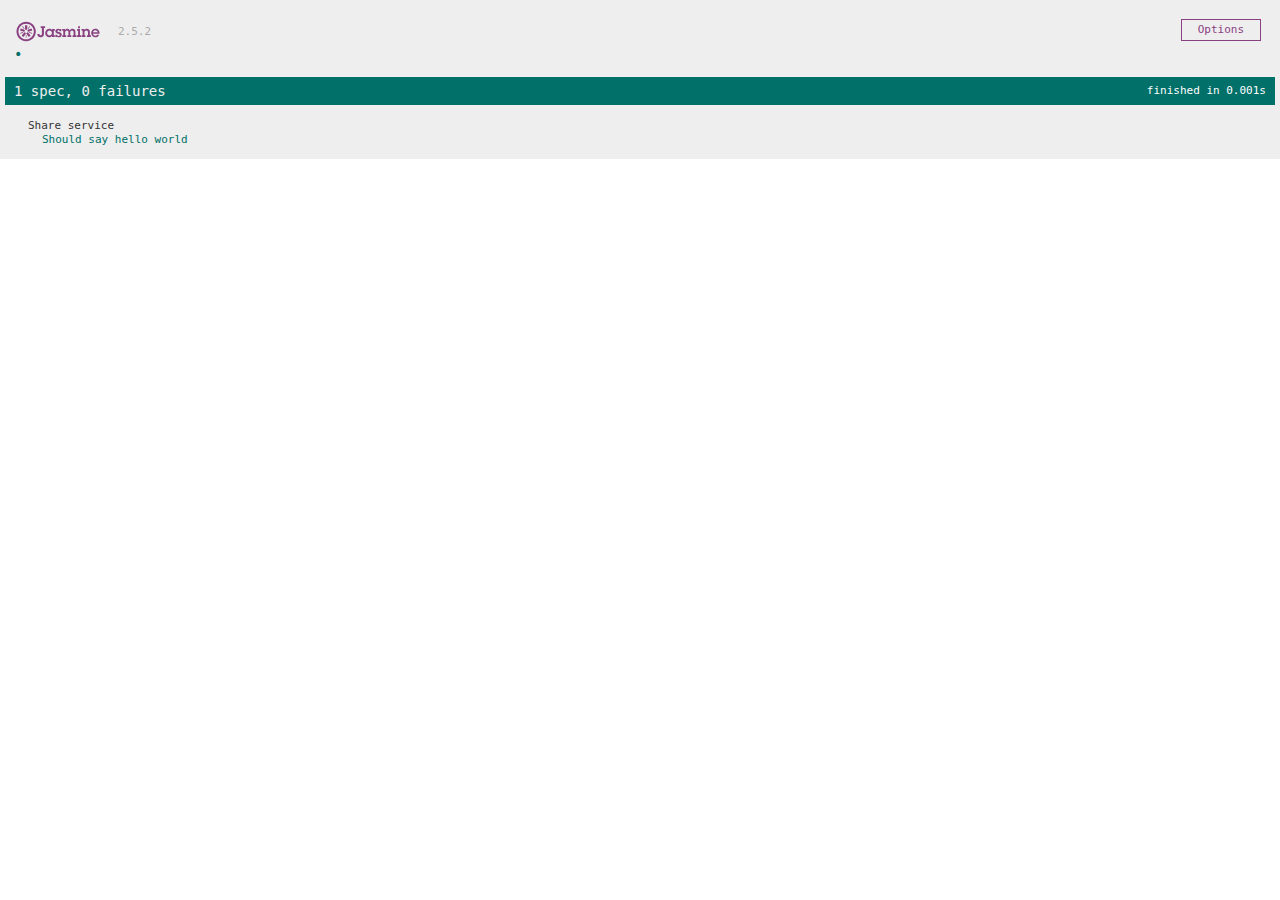
<file: ExperimentalTesting/LiveArena/LiveArenaDemo/LiveArenaDemo/SpecRunner.html>
﻿<!DOCTYPE html>
<html>
<head>
    <title>Jasmine Spec Runner v2.5.2</title>
    <meta charset="utf-8" />

    <link rel="shortcut icon" type="image/png" href="tests/jasmine-2.5.2/jasmine_favicon.png">
    <link href="tests/jasmine-2.5.2/jasmine.css" rel="stylesheet" />

    <!-- Jasmine files -->
    <script src="tests/jasmine-2.5.2/jasmine.js"></script>
    <script src="tests/jasmine-2.5.2/jasmine-html.js"></script>
    <script src="tests/jasmine-2.5.2/boot.js"></script>

    <!-- Angular and JS-library files -->
    <script src="Scripts/angular.min.js"></script>
    <script src="Scripts/angular-route.min.js"></script>
    <script src="Scripts/angular-mocks.js"></script>
    <script src="Scripts/socialshare/angular-socialshare.js"></script>

    <!-- include source files here... -->
    <script src="app/app.routes.js"></script>
    <script src="app/app.module.js"></script>
    <script src="app/services/ShareService.js"></script>
    <script src="app/controllers/ShareController.js"></script>

    <!-- include spec files here... -->
    <script src="tests/specs/shareservice.spec.js"></script>
</head>
<body>

</body>
</html>
</file>
<file: ExperimentalTesting/LiveArena/LiveArenaDemo/LiveArenaDemo/tests/jasmine-2.5.2/jasmine.css>
body { overflow-y: scroll; }

.jasmine_html-reporter { background-color: #eee; padding: 5px; margin: -8px; font-size: 11px; font-family: Monaco, "Lucida Console", monospace; line-height: 14px; color: #333; }
.jasmine_html-reporter a { text-decoration: none; }
.jasmine_html-reporter a:hover { text-decoration: underline; }
.jasmine_html-reporter p, .jasmine_html-reporter h1, .jasmine_html-reporter h2, .jasmine_html-reporter h3, .jasmine_html-reporter h4, .jasmine_html-reporter h5, .jasmine_html-reporter h6 { margin: 0; line-height: 14px; }
.jasmine_html-reporter .jasmine-banner, .jasmine_html-reporter .jasmine-symbol-summary, .jasmine_html-reporter .jasmine-summary, .jasmine_html-reporter .jasmine-result-message, .jasmine_html-reporter .jasmine-spec .jasmine-description, .jasmine_html-reporter .jasmine-spec-detail .jasmine-description, .jasmine_html-reporter .jasmine-alert .jasmine-bar, .jasmine_html-reporter .jasmine-stack-trace { padding-left: 9px; padding-right: 9px; }
.jasmine_html-reporter .jasmine-banner { position: relative; }
.jasmine_html-reporter .jasmine-banner .jasmine-title { background: url('[data-uri]') no-repeat; background: url('[data-uri]') no-repeat, none; -moz-background-size: 100%; -o-background-size: 100%; -webkit-background-size: 100%; background-size: 100%; display: block; float: left; width: 90px; height: 25px; }
.jasmine_html-reporter .jasmine-banner .jasmine-version { margin-left: 14px; position: relative; top: 6px; }
.jasmine_html-reporter #jasmine_content { position: fixed; right: 100%; }
.jasmine_html-reporter .jasmine-version { color: #aaa; }
.jasmine_html-reporter .jasmine-banner { margin-top: 14px; }
.jasmine_html-reporter .jasmine-duration { color: #fff; float: right; line-height: 28px; padding-right: 9px; }
.jasmine_html-reporter .jasmine-symbol-summary { overflow: hidden; *zoom: 1; margin: 14px 0; }
.jasmine_html-reporter .jasmine-symbol-summary li { display: inline-block; height: 10px; width: 14px; font-size: 16px; }
.jasmine_html-reporter .jasmine-symbol-summary li.jasmine-passed { font-size: 14px; }
.jasmine_html-reporter .jasmine-symbol-summary li.jasmine-passed:before { color: #007069; content: "\02022"; }
.jasmine_html-reporter .jasmine-symbol-summary li.jasmine-failed { line-height: 9px; }
.jasmine_html-reporter .jasmine-symbol-summary li.jasmine-failed:before { color: #ca3a11; content: "\d7"; font-weight: bold; margin-left: -1px; }
.jasmine_html-reporter .jasmine-symbol-summary li.jasmine-disabled { font-size: 14px; }
.jasmine_html-reporter .jasmine-symbol-summary li.jasmine-disabled:before { color: #bababa; content: "\02022"; }
.jasmine_html-reporter .jasmine-symbol-summary li.jasmine-pending { line-height: 17px; }
.jasmine_html-reporter .jasmine-symbol-summary li.jasmine-pending:before { color: #ba9d37; content: "*"; }
.jasmine_html-reporter .jasmine-symbol-summary li.jasmine-empty { font-size: 14px; }
.jasmine_html-reporter .jasmine-symbol-summary li.jasmine-empty:before { color: #ba9d37; content: "\02022"; }
.jasmine_html-reporter .jasmine-run-options { float: right; margin-right: 5px; border: 1px solid #8a4182; color: #8a4182; position: relative; line-height: 20px; }
.jasmine_html-reporter .jasmine-run-options .jasmine-trigger { cursor: pointer; padding: 8px 16px; }
.jasmine_html-reporter .jasmine-run-options .jasmine-payload { position: absolute; display: none; right: -1px; border: 1px solid #8a4182; background-color: #eee; white-space: nowrap; padding: 4px 8px; }
.jasmine_html-reporter .jasmine-run-options .jasmine-payload.jasmine-open { display: block; }
.jasmine_html-reporter .jasmine-bar { line-height: 28px; font-size: 14px; display: block; color: #eee; }
.jasmine_html-reporter .jasmine-bar.jasmine-failed { background-color: #ca3a11; }
.jasmine_html-reporter .jasmine-bar.jasmine-passed { background-color: #007069; }
.jasmine_html-reporter .jasmine-bar.jasmine-skipped { background-color: #bababa; }
.jasmine_html-reporter .jasmine-bar.jasmine-errored { background-color: #ca3a11; }
.jasmine_html-reporter .jasmine-bar.jasmine-menu { background-color: #fff; color: #aaa; }
.jasmine_html-reporter .jasmine-bar.jasmine-menu a { color: #333; }
.jasmine_html-reporter .jasmine-bar a { color: white; }
.jasmine_html-reporter.jasmine-spec-list .jasmine-bar.jasmine-menu.jasmine-failure-list, .jasmine_html-reporter.jasmine-spec-list .jasmine-results .jasmine-failures { display: none; }
.jasmine_html-reporter.jasmine-failure-list .jasmine-bar.jasmine-menu.jasmine-spec-list, .jasmine_html-reporter.jasmine-failure-list .jasmine-summary { display: none; }
.jasmine_html-reporter .jasmine-results { margin-top: 14px; }
.jasmine_html-reporter .jasmine-summary { margin-top: 14px; }
.jasmine_html-reporter .jasmine-summary ul { list-style-type: none; margin-left: 14px; padding-top: 0; padding-left: 0; }
.jasmine_html-reporter .jasmine-summary ul.jasmine-suite { margin-top: 7px; margin-bottom: 7px; }
.jasmine_html-reporter .jasmine-summary li.jasmine-passed a { color: #007069; }
.jasmine_html-reporter .jasmine-summary li.jasmine-failed a { color: #ca3a11; }
.jasmine_html-reporter .jasmine-summary li.jasmine-empty a { color: #ba9d37; }
.jasmine_html-reporter .jasmine-summary li.jasmine-pending a { color: #ba9d37; }
.jasmine_html-reporter .jasmine-summary li.jasmine-disabled a { color: #bababa; }
.jasmine_html-reporter .jasmine-description + .jasmine-suite { margin-top: 0; }
.jasmine_html-reporter .jasmine-suite { margin-top: 14px; }
.jasmine_html-reporter .jasmine-suite a { color: #333; }
.jasmine_html-reporter .jasmine-failures .jasmine-spec-detail { margin-bottom: 28px; }
.jasmine_html-reporter .jasmine-failures .jasmine-spec-detail .jasmine-description { background-color: #ca3a11; }
.jasmine_html-reporter .jasmine-failures .jasmine-spec-detail .jasmine-description a { color: white; }
.jasmine_html-reporter .jasmine-result-message { padding-top: 14px; color: #333; white-space: pre; }
.jasmine_html-reporter .jasmine-result-message span.jasmine-result { display: block; }
.jasmine_html-reporter .jasmine-stack-trace { margin: 5px 0 0 0; max-height: 224px; overflow: auto; line-height: 18px; color: #666; border: 1px solid #ddd; background: white; white-space: pre; }
</file>
